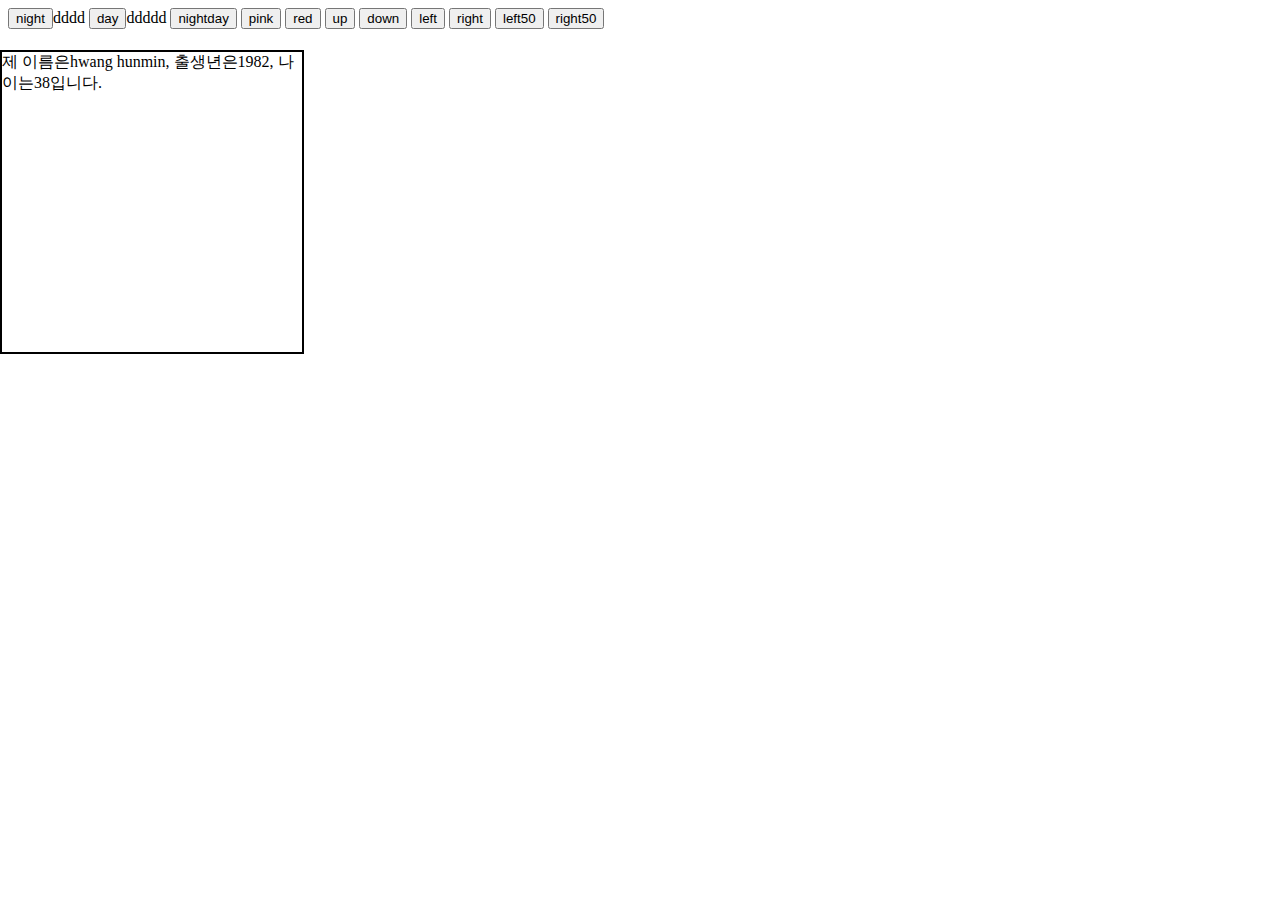
<file: ageCalc/index.html>
<!DOCTYPE html>
<html lang="ko">
<head>
    <meta charset="UTF-8">
    <meta name="viewport" content="width=device-width, initial-scale=1.0">
    <title>night&day&red</title>
</head>
<body>
    <input type="button" value="night" onclick="chageColor('black','white');">dddd
    <input type="button" value="day" onclick="chageColor('white', 'black');">ddddd
    <input type="button" value="nightday" onclick="
    

        if(document.querySelector('body').style.background !== 'black'){
            chageColor('black','white');
        } else {
            chageColor('white', 'black');
        }

    ">

    <div style="width:300px; height:300px; border:2px solid #000; position: absolute; left: 0; top: 50px;">test</div>
    <input type="button" value="pink" ondblclick="chageBorderColor('2px solid pink');">
    <input type="button" value="red" onclick="chageBorderColor('2px solid red');">

    <input type="button" value="up" onclick="move('위아래', -10);">
    <input type="button" value="down" onclick="move('위아래', 10);">

    <input type="button" value="left" onclick="move('좌우', -20);">
    <input type="button" value="right" onclick="move('좌우', 20);">
    <input type="button" value="left50" onclick="move('좌우', -50);">
    <input type="button" value="right50" onclick="move('좌우', 50);">
    <script>

        function chageColor(bColor, color){
            document.querySelector('body').style.background = bColor;
            document.querySelector('body').style.color = color;
        }

        function chageBorderColor(border){
            document.querySelector('div').style.border = border;
        }

        // function upDown(delta){
        //     var top = parseInt(document.querySelector('div').style.top);

        //     console.log(top);document.querySelector('div').style.top= (top + delta) + 'px';
        // }


        // function leftRight(delta){
        //     var left = parseInt(document.querySelector('div').style.left);

        //     console.log(left);document.querySelector('div').style.left= (left + delta) + 'px';
        // }

        function move(direction, delta) {

            if (direction == "위아래" ) {
                var top = parseInt(document.querySelector('div').style.top);

                document.querySelector('div').style.top= (top + delta) + 'px';
            } else if (direction == "좌우" ) {
                var left = parseInt(document.querySelector('div').style.left);

                document.querySelector('div').style.left= (left + delta) + 'px';
            } else {
                alert('방향 오류');
            }

        }

        var wkyoung = {
            'name' : 'wonkyoung',
            'age' : 26
        };

        var hunmin = {
            'name' : 'hwang hunmin',
            'age' : 38
        }

        var wkyong_age = 26;
        var wkyong_name = 'wonkyong';


        

        console.log(wkyoung);
        console.log(2020-wkyoung['age']);

        function show1(person) {
            document.querySelector('div').innerHTML = "제 이름은" + person.name + ", 출생년은" + (2020-person.age) + ", 나이는" + person.age + "입니다.";
            console.log("제 이름은" + person.name + ", 출생년은" + (2020-person.age) + ", 나이는" + person.age + "입니다.");    
        }

        function show2(name, age) {
            console.log("제 이름은" + name + ", 출생년은" + (2020-age) + ", 나이는" + age + "입니다.");    
        }

        show1(hunmin);

        show2('wonkyoung', 26);

        

    </script>
</body>
</html>
</file>
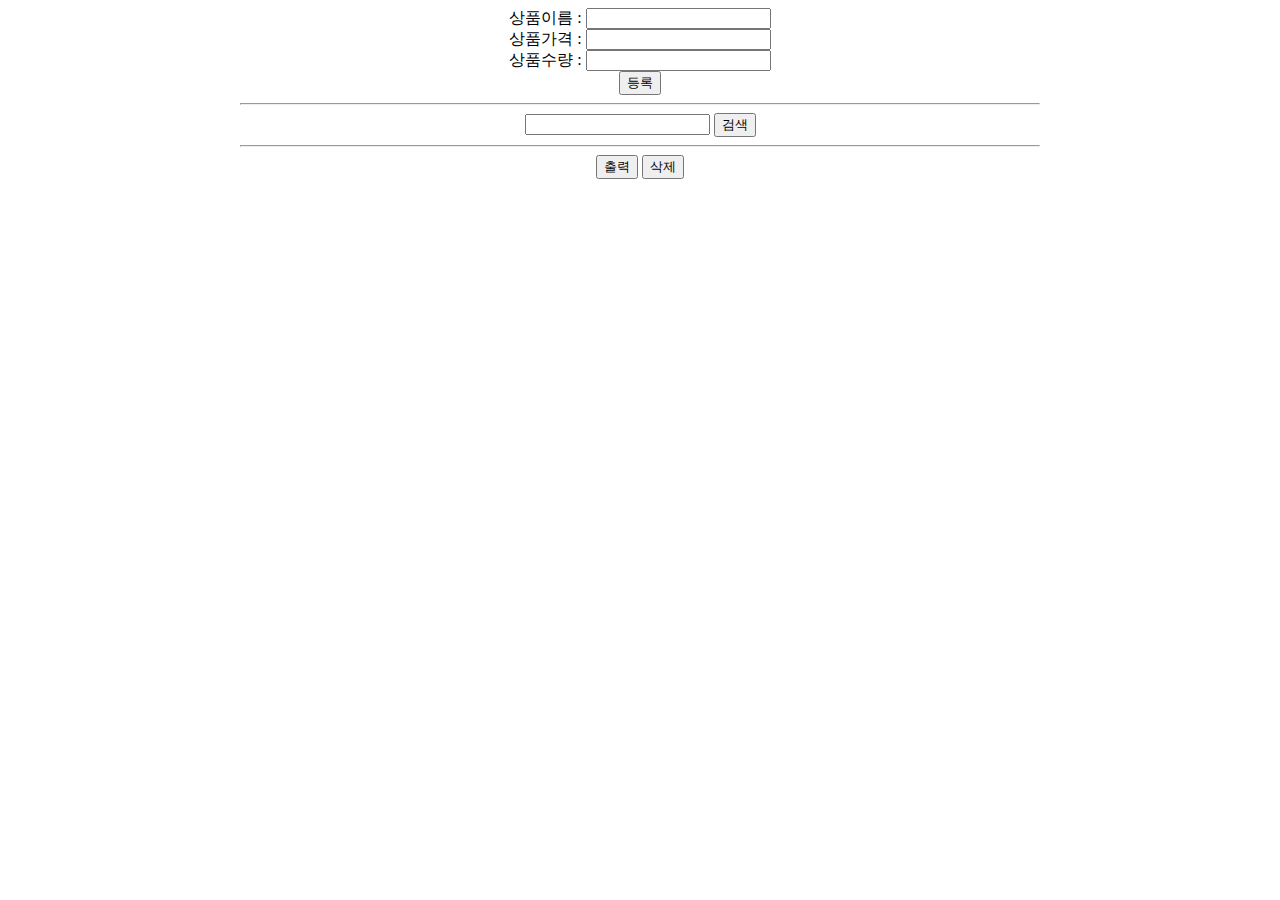
<file: inOut2/index.html>
<!DOCTYPE html>
<html lang="ko">
<head>
    <meta charset="UTF-8">
    <meta name="viewport" content="width=device-width, initial-scale=1.0">
    <title>입출고 관리</title>
    <style>
        .container {
            width: 800px;
            margin: 0 auto;
            text-align: center;
        }
        table {
            margin: 0 auto;
        }
        td {
            border: 1px solid #ddd;
            padding: 10px 30px;
        }
    </style>
</head>
<body>
    <div id="container" class="container">
        <div class="product">
            상품이름 : <input type="text" class="name"><br>
            상품가격 : <input type="text" class="price"><br>
            상품수량 : <input type="text" class="vol"><br>
            <input type="button" value="등록" onclick="add();">
        </div>
        <hr/>
        <input type="text" name="text" id="search">
        <input type="button" value="검색" onclick="search();">
        <hr>
        <!-- <table>
            <tr>
                <td></td>
                <td>상품이름</td>
                <td>상품가격</td>
                <td>상품수량</td>
            </tr>
            <tr>
                <td><input type="checkbox" name="check" id="check"></td>
                <td></td>
                <td></td>
                <td></td>
            </tr>
            <tr>
                <td><input type="checkbox" name="check" id="check"></td>
                <td></td>
                <td></td>
                <td></td>
            </tr>
        </table> -->
        <div class="product_list"></div>
        <input type="button" value="출력" onclick="print();">
        <input type="button" value="삭제" onclick="remove();">
    </div>
    
    <script>
        var product_list = [
            {name: '딸기',price: 2000, vol: 4},
            {name: '바나나',price: 4000, vol: 3},
            {name: '귤',price: 1000, vol: 1},
            {name: '수박',price: 6000, vol: 7},
            {name: '복숭아',price: 7000, vol: 4}
        ];

        function add(name, price, vol){
            var name = document.querySelector(".name").value;
            var price = document.querySelector(".price").value;
            var vol = document.querySelector(".vol").value;

            var product = {
                name: name,
                price: price,
                vol: vol
            };

            product_list.push(product);
            console.log(product_list);
        };


        function print(){
            
            var html = "<table><tr><td></td><td>상품이름</td><td>상품가격</td>\<td>상품수량</td></tr>";
                
            for(i=0; i<product_list.length; i++){
                var product = product_list[i]
                html = html + "<tr><td><input type='checkbox' name='check'></td><td>"+product['name']+"</td><td>"+product['price']+"</td><td>"+product['vol']+"</td></tr>"
                console.log(html);
            };
            
            html = html + "</table>";
            document.querySelector(".product_list").innerHTML = html;
        };



        function remove(){
            console.log(document.querySelectorAll('input[type=checkbox]'));
        };

        function search(){
           // console.log(document.querySelector('input#search').value);

           const keyword = document.getElementById('search').value;
           
           console.log(keyword);
           for(let i=0; i < product_list.length; i=i+1){
               const product = product_list[i];


                if( product.name !== keyword ) {
                    continue;
                }

                alert("상품이름은"+product.name+"이고, 상품가격은 "+product.price+"이고, 상품 수량은 "+product.vol+"입니다");
               
           }

           for(let i in product_list){
               const product = product_list[i];
                if( product.name === keyword ) {
                    alert("상품이름은"+product.name+"이고, 상품가격은 "+product.price+"이고, 상품 수량은 "+product.vol+"입니다");
                    break
                }
           }

           for(let product of product_list) {
                if( product.name === keyword ) {
                    alert("상품이름은"+product.name+"이고, 상품가격은 "+product.price+"이고, 상품 수량은 "+product.vol+"입니다");
                    
                    break
                }
           }

            
        };

        print();

        var dfsdf;

        if (dfsdf) {

        }else{
            
        }
]
    </script>
</body>
</html>
</file>
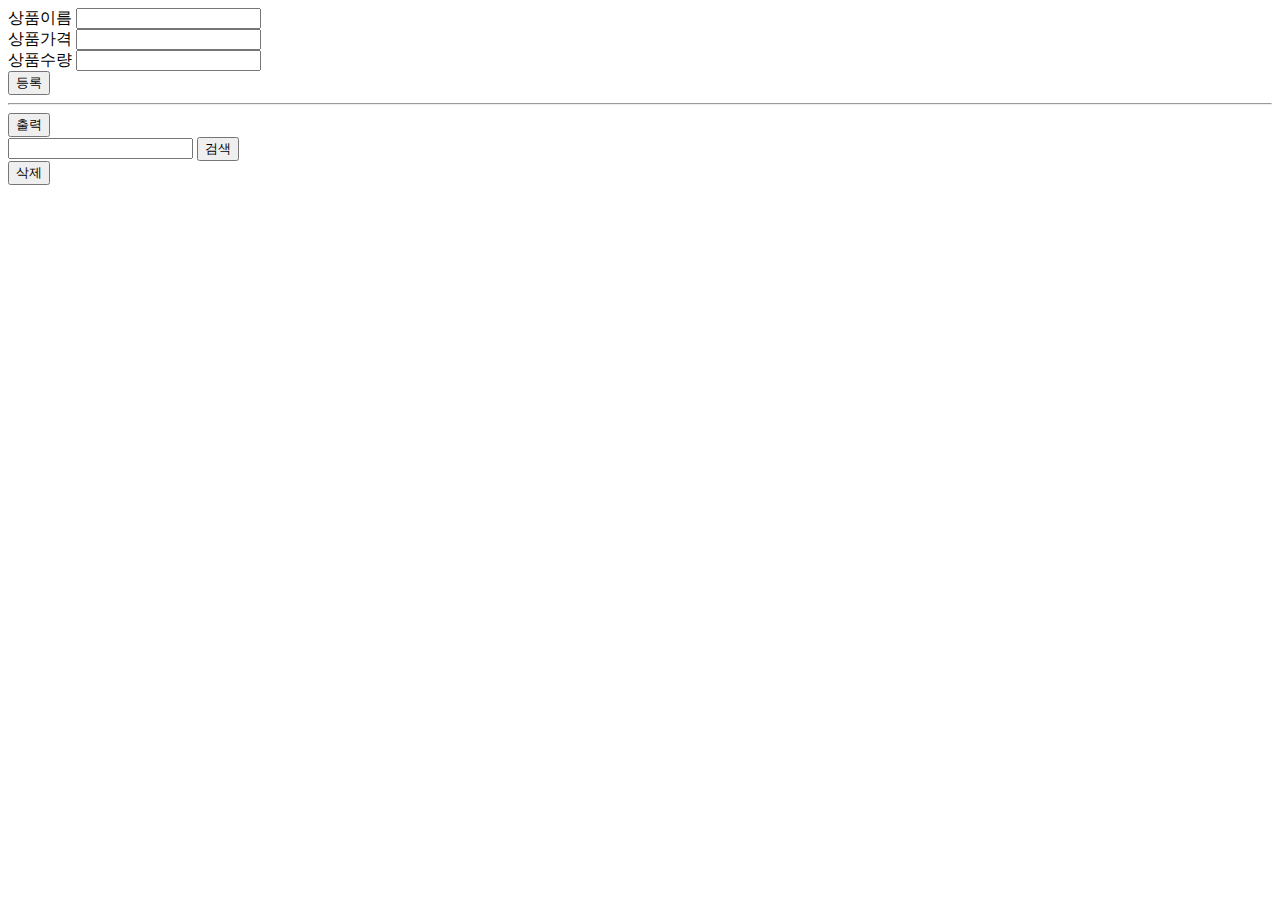
<file: inOutManagemant/index.html>
<!DOCTYPE html>
<html lang="ko">
<head>
    <meta charset="UTF-8">
    <meta name="viewport" content="width=device-width, initial-scale=1.0">

    <link rel="stylesheet" href="style.css">
    <title>입출고 관리</title>
</head>
<body>
    <div>
        상품이름
        <input type="text" name="name">
    </div>
    <div>
        상품가격
        <input type="text" name="price">
    </div>
    <div>
        상품수량
        <input type="text" name="vol">
    </div>
    <input type="button" value="등록" onclick="add();">
    <hr/>
    <input type="button" value="출력" onclick="print();">


    <div>
        <input type="text">
        <input type="button" value="검색">
    </div>

    <div id="container">

    </div>

    <!-- <table>
        <tr>
            <td></td>
            <td>상품이름</td>
            <td>상품가격</td>
            <td>수량</td>
        </tr>
        <tr>
            <td>
                <input type="checkbox" name="check" id="check">
            </td>
            <td>과자1</td>
            <td>1000</td>
            <td>5</td>
        </tr>
        <tr>
            <td>
                <input type="checkbox" name="check" id="check">
            </td>
            <td>과자2</td>
            <td>2000</td>
            <td>6</td>
        </tr>
        <tr>
            <td>
                <input type="checkbox" name="check" id="check">
            </td>
            <td>과자3</td>
            <td>3000</td>
            <td>3</td>
        </tr>
    </table> -->
    <input type="button" value="삭제">

    <script>
        var product_list = [];

        function add(){
            // var name = document.querySelector("input[name=name]").value;
            // var price = document.querySelector("input[name=price]").value;
            // var vol = document.querySelector("input[name=vol]").value;

            var product = {
                name: document.querySelector("input[name=name]").value,
                price: document.querySelector("input[name=price]").value,
                vol: document.querySelector("input[name=vol]").value
            };
            
            product_list.push(product);
            console.log(product_list);
            alert('상품이 등록되었습니다.')
        }

        function print(){
            console.log('print');


            var html="<table><tr><td></td><td>상품이름</td><td>상품가격</td><td>수량</td></tr>";

            for(var i=0; i<product_list.length; i=i+1) {
                var product = product_list[i]
                html = html + " <tr><td><input type='checkbox' name='check' id='check'></td><td>"+product['name']+"</td><td>"+product['price']+"</td><td>"+product['vol']+"</td></tr>";
                console.log(product);
            };

            html = html + "</tr></table>";

            console.log(html);

            document.querySelector("div#container").innerHTML = html;
        }
    </script>
</body>
</html>
</file>
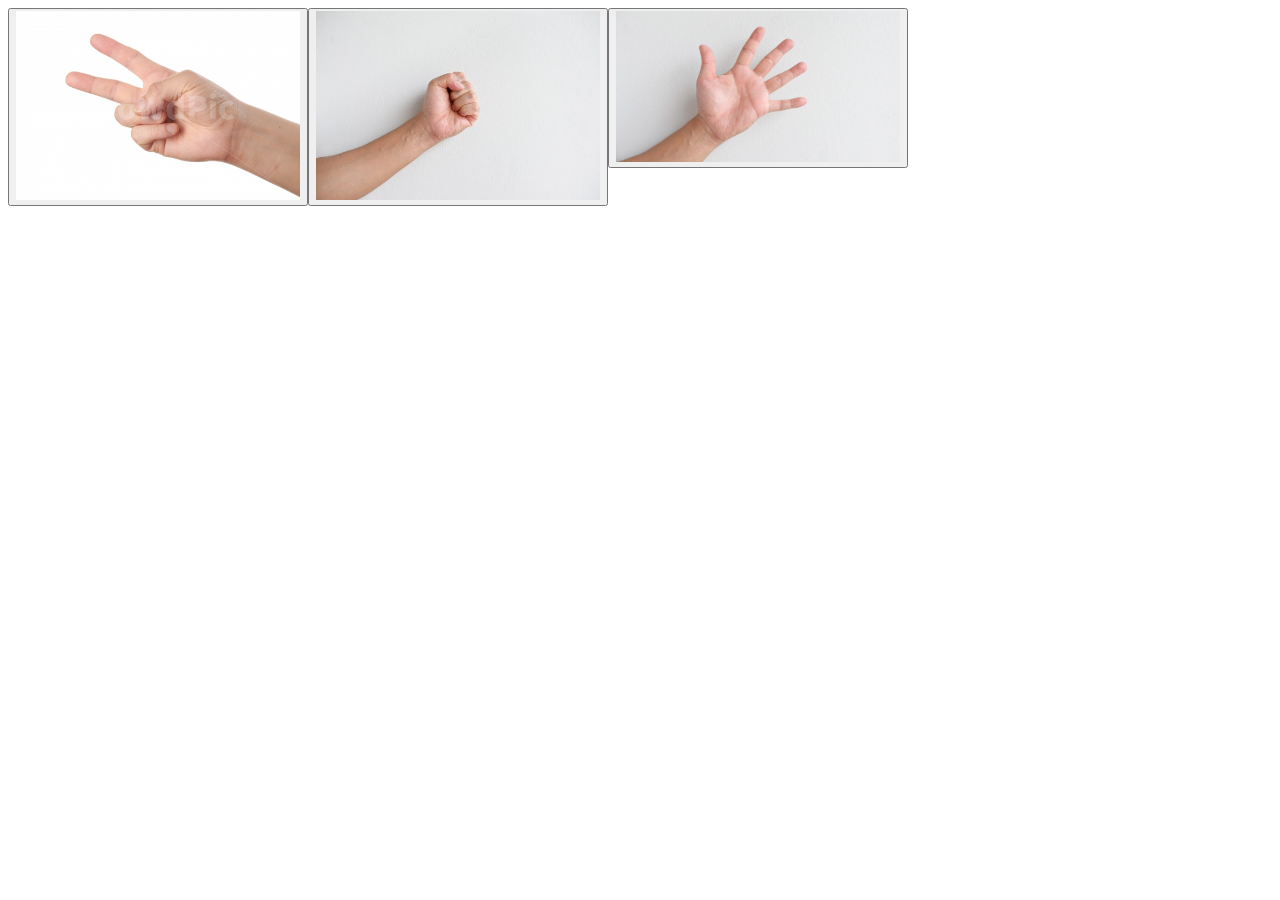
<file: rockpaperscissors/index.html>
<!DOCTYPE html>
<html lang="ko">
<head>
    <meta charset="UTF-8">
    <meta name="viewport" content="width=device-width, initial-scale=1.0">
    <title>가위바위보게임</title>
    <style>
        ul{
            overflow: hidden;
            margin: 0; padding: 0;
        }
        li{
            float: left;
            list-style: none;
        }
        li > div{
            width: 300px; height: 300px;
        }
        img {
            display: inline-block;
            background-image: contain;
            width: 100%;
        }
        button{
            display: block;
        }
        .start {
            margin: 0 auto 50px;
            font-size: 30px;
        }
        #com img {
            width: 200px;
        }
    </style>
</head>
<body>
    <ul>
        <li>
            <div>
                <button value="가위" onclick="rsp(0);">
                    <img src="img/scissors.png" alt="가위">
                </button>
            </div>
        </li>
        <li>
            <div>
                <button value="바위" onclick="rsp(1);">
                    <img src="img/rock.jpg" alt="바위">
                </button>
            </div>
        </li>
        <li>
            <div>
                <button value="보" onclick="rsp(2);">
                    <img src="img/paper.png" alt="보">
                </button>
            </div>
        </li>
    </ul>
    <div id="com"></div>
    <div id="result"></div>

    <script>
        function rsp(userNum){
            let result;
            let num = Math.floor(Math.random() * 3); 
            // 0 = 가위
            // 1 = 바위
            // 2 = 보
            let com;
            switch (num){
                case 0: com='<img src="img/scissors.png" alt="가위">가위';
                    break;
                case 1: com='<img src="img/rock.jpg" alt="바위">바위';
                    break;
                case 2: com='<img src="img/paper.png" alt="보">보';
                    break;
            }

            document.getElementById("com").innerHTML=com;
            
            if (userNum === 0) {
                switch (num){
                    case 0: result ='비김';
                        break;
                    case 1: result='짐';
                        break;
                    case 2: result='이김';
                        break;
                }

            } else if (userNum === 1) {
                switch (num){
                    case 0: result='이김';
                        break;
                    case 1: result='비김';
                        break;
                    case 2: result='짐';
                        break;
                }

            } else if (userNum === 2){
                switch (num){
                    case 0: result='짐';
                        break;
                    case 1: result='이김';
                        break;
                    case 2: result='비김';
                        break;
                }
            }

            document.getElementById("result").innerHTML=result;
        }

    </script>

</body>
</html>
</file>
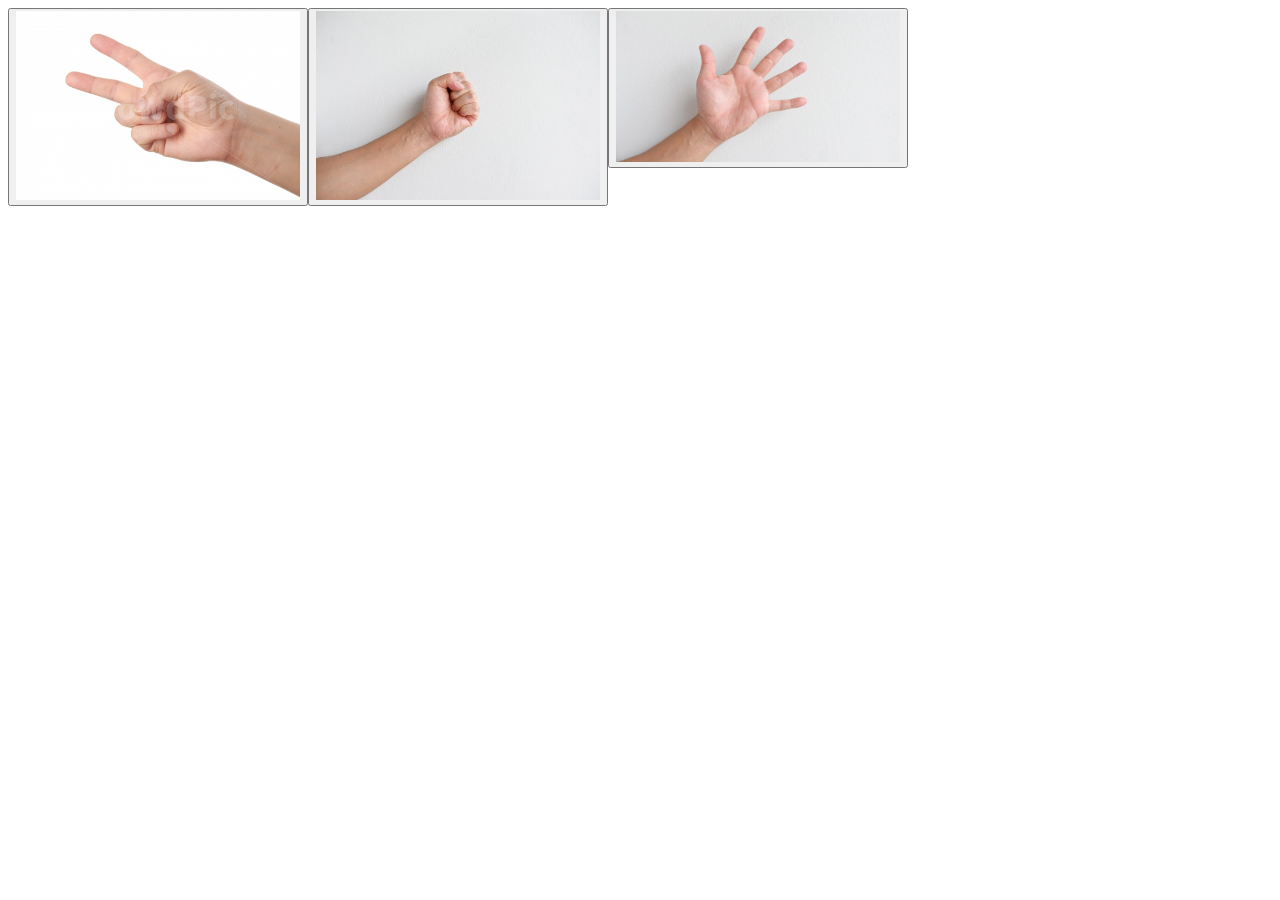
<file: rockpaperscissors2/index.html>
<!DOCTYPE html>
<html lang="ko">
<head>
    <meta charset="UTF-8">
    <meta name="viewport" content="width=device-width, initial-scale=1.0">
    <title>가위바위보게임</title>
    <style>
        ul{
            overflow: hidden;
            margin: 0; padding: 0;
        }
        li{
            float: left;
            list-style: none;
        }
        li > div{
            width: 300px; height: 300px;
        }
        img {
            display: inline-block;
            background-image: contain;
            width: 100%;
        }
        button{
            display: block;
        }
        .start {
            margin: 0 auto 50px;
            font-size: 30px;
        }
        #com img {
            width: 200px;
        }
    </style>
</head>
<body>
    <ul>
        <li>
            <div>
                <button value="가위" onclick="rsp('가위');">
                    <img src="img/scissors.png" alt="가위">
                </button>
            </div>
        </li>
        <li>
            <div>
                <button value="바위" onclick="rsp('바위');">
                    <img src="img/rock.jpg" alt="바위">
                </button>
            </div>
        </li>
        <li>
            <div>
                <button value="보" onclick="rsp('보');">
                    <img src="img/paper.png" alt="보">
                </button>
            </div>
        </li>
    </ul>
    <div id="com"></div>
    <div id="result"></div>

    <script>
        /*
            1. 컴퓨터가 가위바위보중에 하나를 낸다.
            2. 사용자도 가위바위보를 낸다.
            3. 컴퓨터와 사용자의 조건을 비교하며 판단한다.
            4. 결과를 화면에 나타낸다.
        */

        function rsp(userNumber){   
            const rosipa = ['가위', '바위', '보'];
            const comNum = Math.floor(Math.random() * 3);
            const comNumber = rosipa[comNum];
            
            console.log('컴퓨터는 ' + comNumber + '이고, 사용자는 ' + userNumber);
            
            if(userNumber === '가위'){
               if(comNumber === '가위'){
                   console.log('비김');
               } else if(comNumber === '바위'){
                   console.log('짐');
               } else {
                   console.log('이김');
               }
            }

            if(userNumber === '바위'){
                if(comNumber === '가위'){
                    console.log('이김');
                } else if(comNumber === '바위'){
                    console.log('비김');
                } else {
                    console.log('짐');
                }
            }

            if(userNumber === '보'){
                if(comNumber === '가위'){
                    console.log('짐');
                } else if(comNumber === '바위'){
                    console.log('이김');
                } else {
                    console.log('비김');
                }
            }

        };
        
    </script>

</body>
</html>
</file>
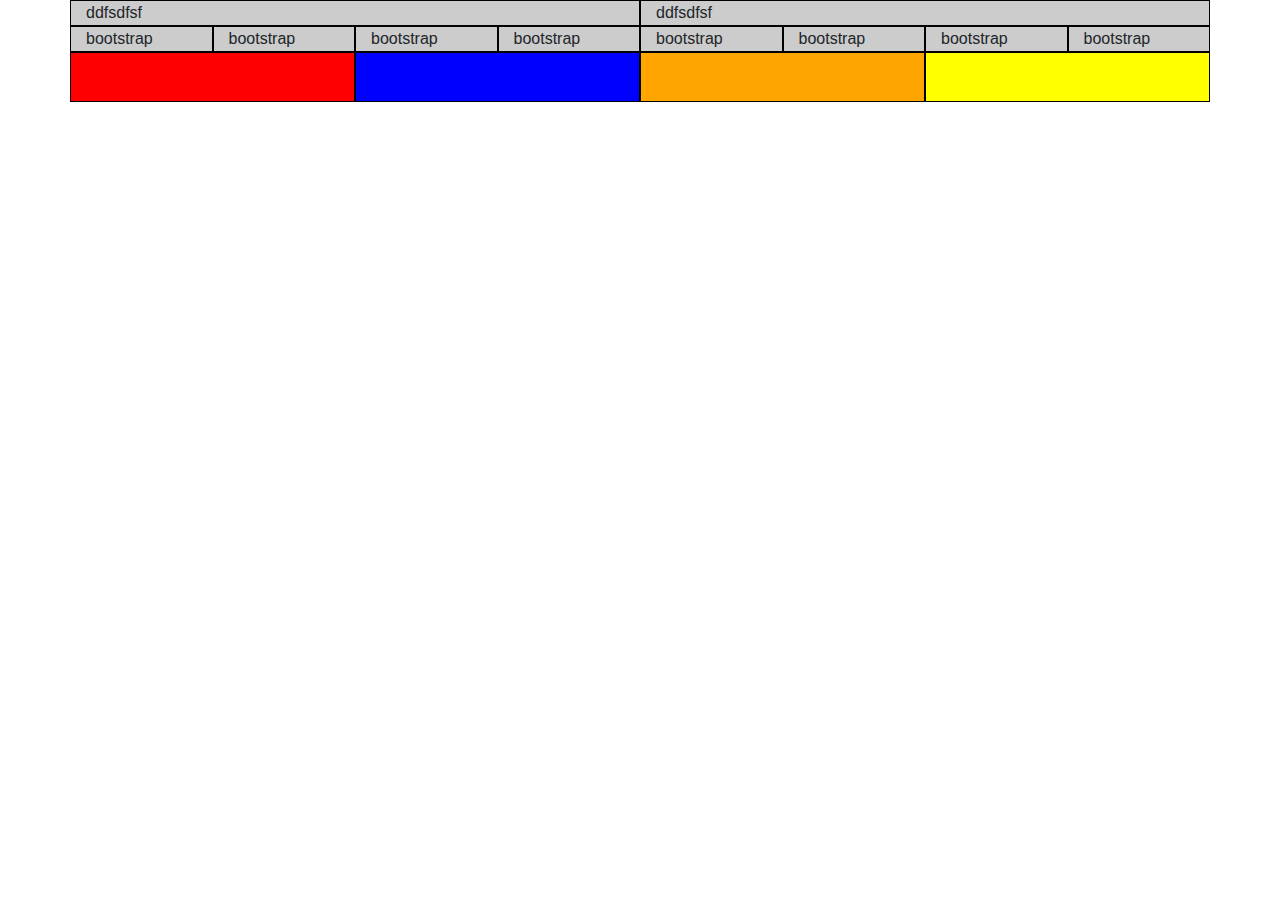
<file: bootstrap/index02.html>
<!DOCTYPE html>
<html lang="ko">
<head>
    <meta charset="UTF-8">
    <meta name="viewport" content="width=device-width, initial-scale=1.0">

    <!-- CSS -->
    <link rel="stylesheet" href="style02.css">

    <!-- Bootstrap CSS -->
    <link rel="stylesheet" href="https://stackpath.bootstrapcdn.com/bootstrap/4.5.2/css/bootstrap.min.css" integrity="sha384-JcKb8q3iqJ61gNV9KGb8thSsNjpSL0n8PARn9HuZOnIxN0hoP+VmmDGMN5t9UJ0Z" crossorigin="anonymous">
    <title>부트스트랩</title>
</head>
<body>
<div class="container">
    <div class="row">
        <div class="col">ddfsdfsf</div>
        <div class="col">ddfsdfsf</div>
    </div>
    <div class="row">
        <div class="col">bootstrap</div>
        <div class="col">bootstrap</div>
        <div class="col">bootstrap</div>
        <div class="col">bootstrap</div>
        <div class="col">bootstrap</div>
        <div class="col">bootstrap</div>
        <div class="col">bootstrap</div>
        <div class="col">bootstrap</div>
    </div>
    <div class="row">
        <div class="col-xl"></div>
    </div>
    <div class="row">
        <div class="col-md-5 col-sm-12"></div>
        <div class="col-md-5 col-sm-12"></div>
        <div class="col-md-5 col-sm-12"></div>
        <div class="col-md-5 col-sm-12"></div>
    </div>
    <div class="row">
        <div class="col-sm"></div>
        <div class="col-sm"></div>
        <div class="col-sm"></div>
        <div class="col-sm"></div>
    </div>
</div>


<!-- jQuery first, then Popper.js, then Bootstrap JS -->
<script src="https://code.jquery.com/jquery-3.5.1.slim.min.js" integrity="sha384-DfXdz2htPH0lsSSs5nCTpuj/zy4C+OGpamoFVy38MVBnE+IbbVYUew+OrCXaRkfj" crossorigin="anonymous"></script>
<script src="https://cdn.jsdelivr.net/npm/popper.js@1.16.1/dist/umd/popper.min.js" integrity="sha384-9/reFTGAW83EW2RDu2S0VKaIzap3H66lZH81PoYlFhbGU+6BZp6G7niu735Sk7lN" crossorigin="anonymous"></script>
<script src="https://stackpath.bootstrapcdn.com/bootstrap/4.5.2/js/bootstrap.min.js" integrity="sha384-B4gt1jrGC7Jh4AgTPSdUtOBvfO8shuf57BaghqFfPlYxofvL8/KUEfYiJOMMV+rV" crossorigin="anonymous"></script>
</body>
</html>
</file>
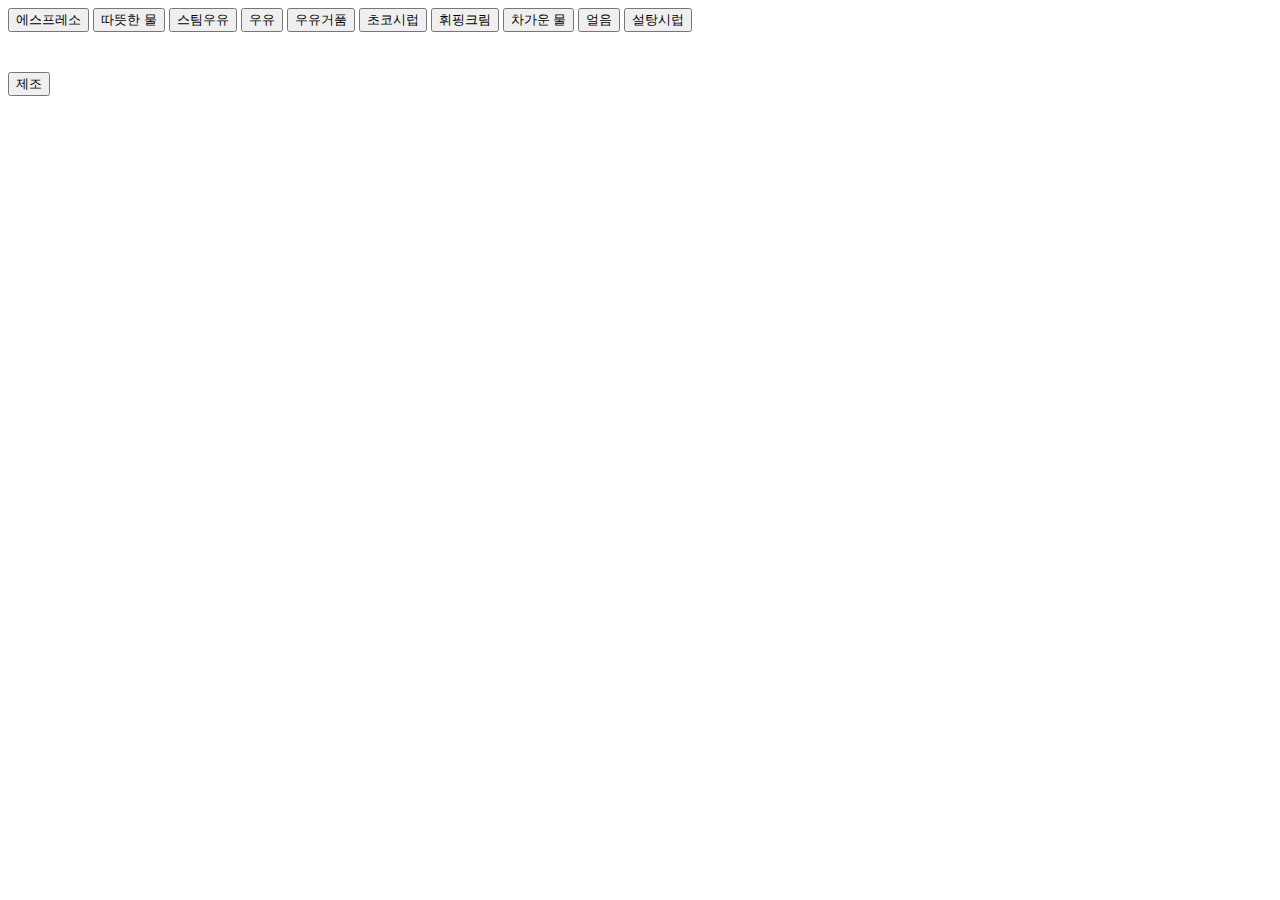
<file: coffee/coffee.html>
<!DOCTYPE html>
<html lang="ko">
<head>
    <meta charset="UTF-8">
    <meta name="viewport" content="width=device-width, initial-scale=1.0">
    <title>커피 제조하기</title>
</head>
<body>
    <div class="container">
        <div class="material">
            <button onclick="userSave('에스프레소');">에스프레소</button>
            <button onclick="userSave('따뜻한 물')">따뜻한 물</button>
            <button onclick="userSave('스팀우유')">스팀우유</button>
            <button onclick="userSave('우유')">우유</button>
            <button onclick="userSave('우유거품')">우유거품</button>
            <button onclick="userSave('초코시럽')">초코시럽</button>
            <button onclick="userSave('휘핑크림')">휘핑크림</button>
            <button onclick="userSave('차가운 물')">차가운 물</button>
            <button onclick="userSave('얼음')">얼음</button>
            <button onclick="userSave('설탕시럽')">설탕시럽</button>
        </div>

        <button style="margin-top: 40px;" onclick="make()">제조</button>
    </div>


    <script>

    /*
        1. 사용자가 만들고 싶은 음료재료를 N개를 선택한다.
        2. 선택한 재료를 배열에 저장한다.
        3. 선택이 다 되면 제조버튼을 누른면 이벤트가 발생한다.
        4. 컴퓨터는 사용자가 누른 재료와 만들어논 정보를 찾는다.
        5. 정보가 있으면 알림창으로 주문한 음료를 건네준다. 없으면 다른카페가라고 알려준다.
    */

    const coffeeList = [
        {
            name: '에스프레소',
            material: ['에스프레소']
        },
        {
            name: '아이스 에스프레소',
            material: ['에스프레소','얼음']
        },
        {
            name: '아메리카노',
            material: ['따뚯한 물','에스프레소']
        },
        {
            name: '아이스 아메리카노',
            material: ['차가운 물','에스프레소','얼음']
        },
        {
            name: '카페라떼',
            material: ['스팀우유','에스프레소']
        },
        {
            name: '아이스 카페라떼',
            material: ['우유','에스프레소','얼음']
        },
        {
            name: '카푸치노',
            material: ['스팀우유','에스프레소','우유거품']
        },
        {
            name: '아이스 카푸치노',
            material: ['우유','에스프레소','우유거품','얼음']
        },
        {
            name: '카페모카',
            material: ['스팀우유','에스프레소','초코시럽','휘핑크림']
        },
        {
            name: '아이스 카페모카',
            material: ['우유','에스프레소','초코시럽','휘핑크림','얼음']
        },
        {
            name: '카페 비엔나',
            material: ['따뜻한 물','에스프레소','휘핑크림']
        },
        {name: '아이스 카페 비엔나', material: ['차가운 물','에스프레소','휘핑크림','얼음','설탕시럽'] },
    ];

    const userMaterial = [];
    

    function userSave(mete) {
        userMaterial.push(mete);
        console.log(userMaterial);
    }

    function make() { 
         console.log(userMaterial);
        for(let i=0; i<coffeeList.length; i++){
            console.log(coffeeList[i]['material'])
            if( userMaterial.length === coffeeList[i]['material'].length ){
                for(let j=0; j<userMaterial.length; j++){
                    // if( user)
                }
            }
        }
    }


    </script>
    
</body>
</html>
</file>
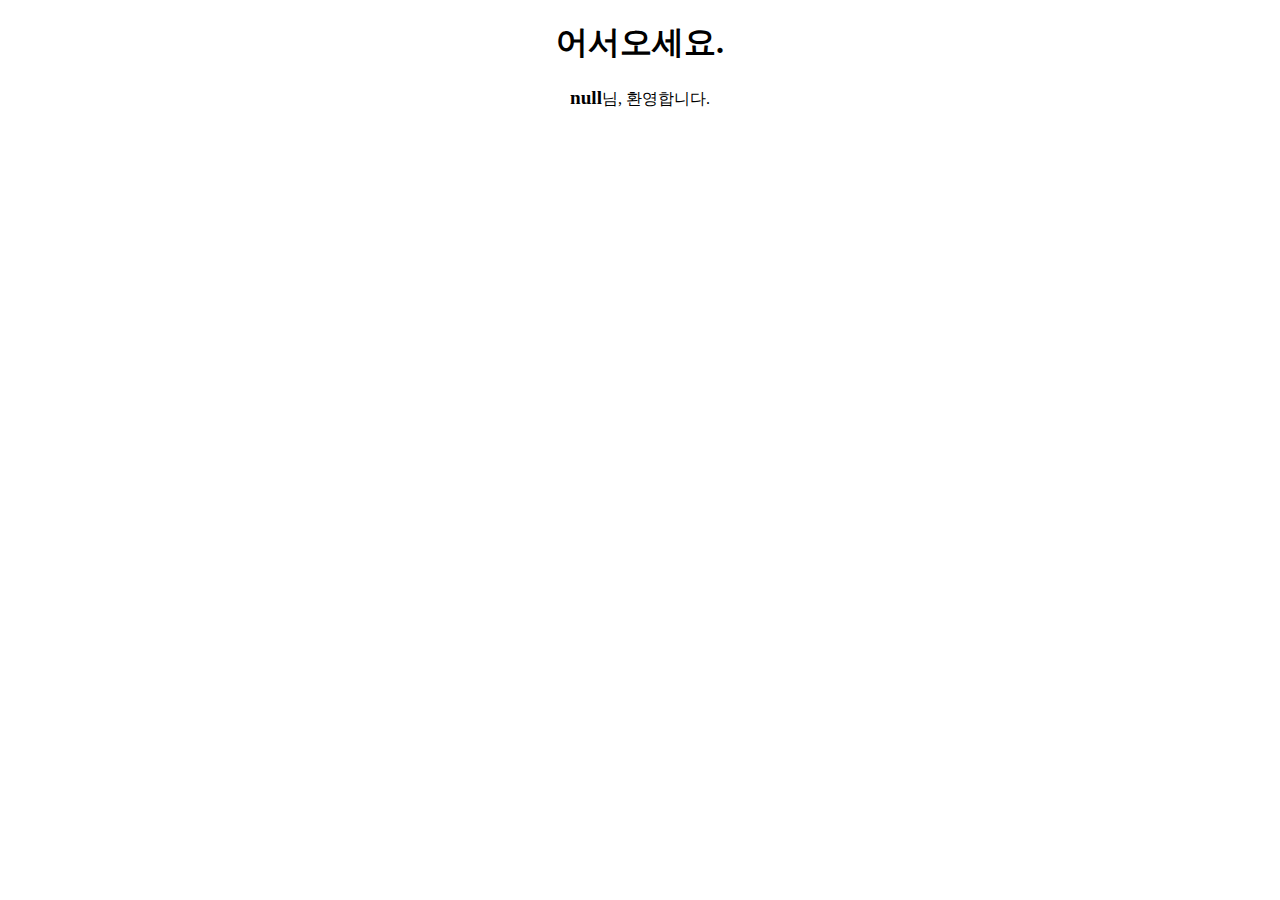
<file: greeting/greeting-result.html>
<!DOCTYPE html>
<html lang="ko">
<head>
    <meta charset="UTF-8">
    <meta name="viewport" content="width=device-width, initial-scale=1.0">
    <title>인사하기</title>

    <style>
        body{
            text-align: center;
        }
    </style>
</head>
<body>
    <h1>어서오세요.</h1>

    <script>
        var name = prompt("이름을 입력하세요.");
        document.write("<b><big>" + name + "</big></b>님, 환영합니다.");
    </script>
</body>
</html>
</file>
<file: inOutManagemant/style.css>
table tr td {
  border: 1px solid #000;
}
/*# sourceMappingURL=style.css.map */
</file>
<file: bootstrap/style02.css>
.container .row .col {
  background: #ccc;
  border: 1px solid #000;
}

.container .row .col-sm-5 {
  height: 50px;
  background: gray;
  border: 1px solid #fff;
}

.container .row .col-2 {
  height: 50px;
  background: peru;
}

.container .row .col-4 {
  height: 50px;
  background: skyblue;
}

.container .row .col-5 {
  height: 50px;
  background: pink;
}

.container .row .col-sm {
  height: 50px;
  border: 1px solid #000;
}

.container .row .col-sm:first-child {
  background: red;
}

.container .row .col-sm:nth-child(2) {
  background: blue;
}

.container .row .col-sm:nth-child(3) {
  background: orange;
}

.container .row .col-sm:nth-child(4) {
  background: yellow;
}

.container .row .col-sm:nth-child(5) {
  background: green;
}

/* media query */
/*# sourceMappingURL=style02.css.map */
</file>
